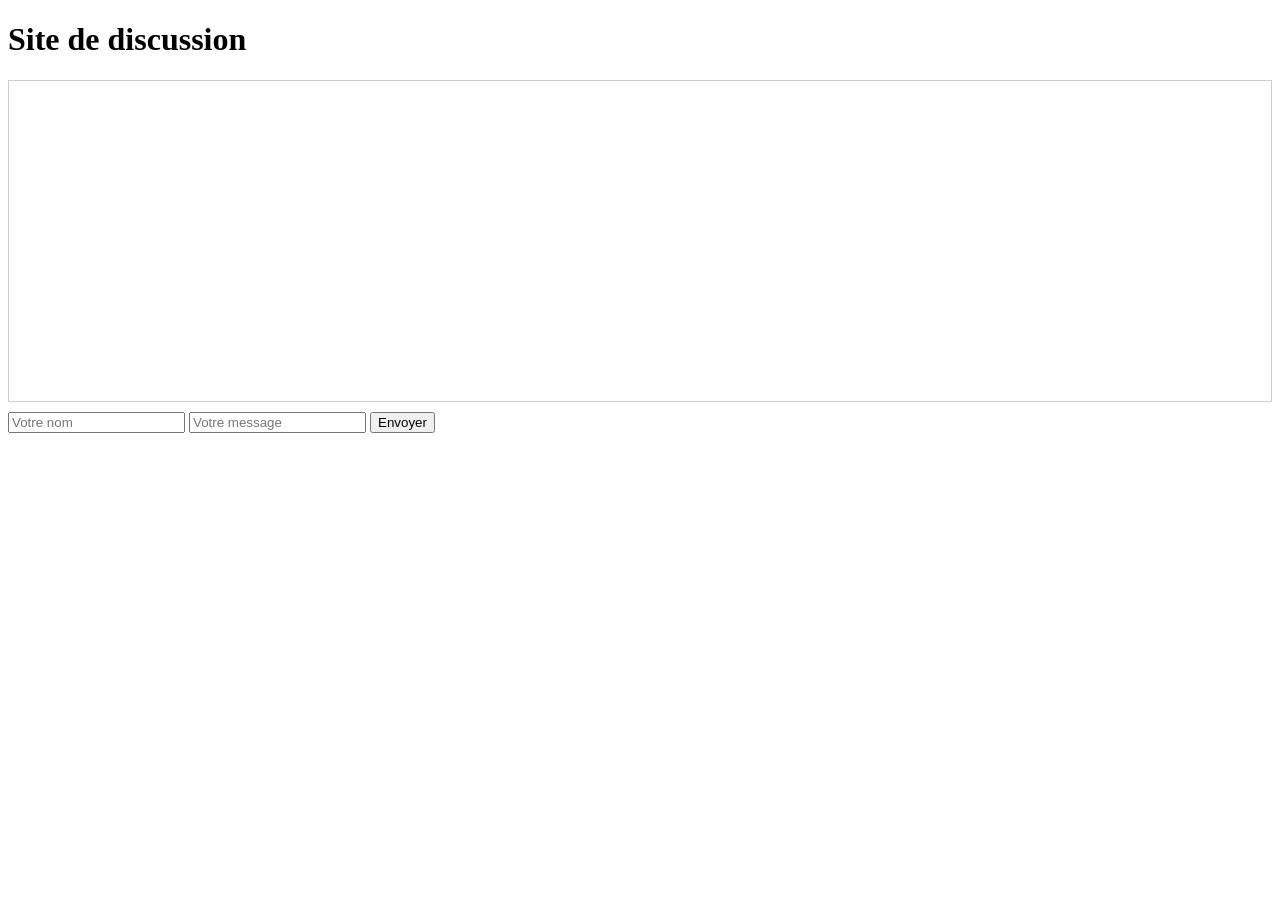
<file: index.html>
<!DOCTYPE html>
<html lang="fr">
<head>
    <meta charset="UTF-8">
    <meta name="viewport" content="width=device-width, initial-scale=1.0">
    <title>Site de discussion</title>
    <style>
        #chat-box {
            height: 300px;
            border: 1px solid #ccc;
            overflow-y: scroll;
            padding: 10px;
            margin-bottom: 10px;
        }
    </style>
</head>
<body>
    <h1>Site de discussion</h1>
    <div id="chat-box"></div>
    <form id="message-form">
        <input type="text" id="user-name" placeholder="Votre nom" required>
        <input type="text" id="message-input" placeholder="Votre message" required>
        <button type="submit">Envoyer</button>
    </form>

    <script src="script.js"></script>
</body>
</html>
</file>
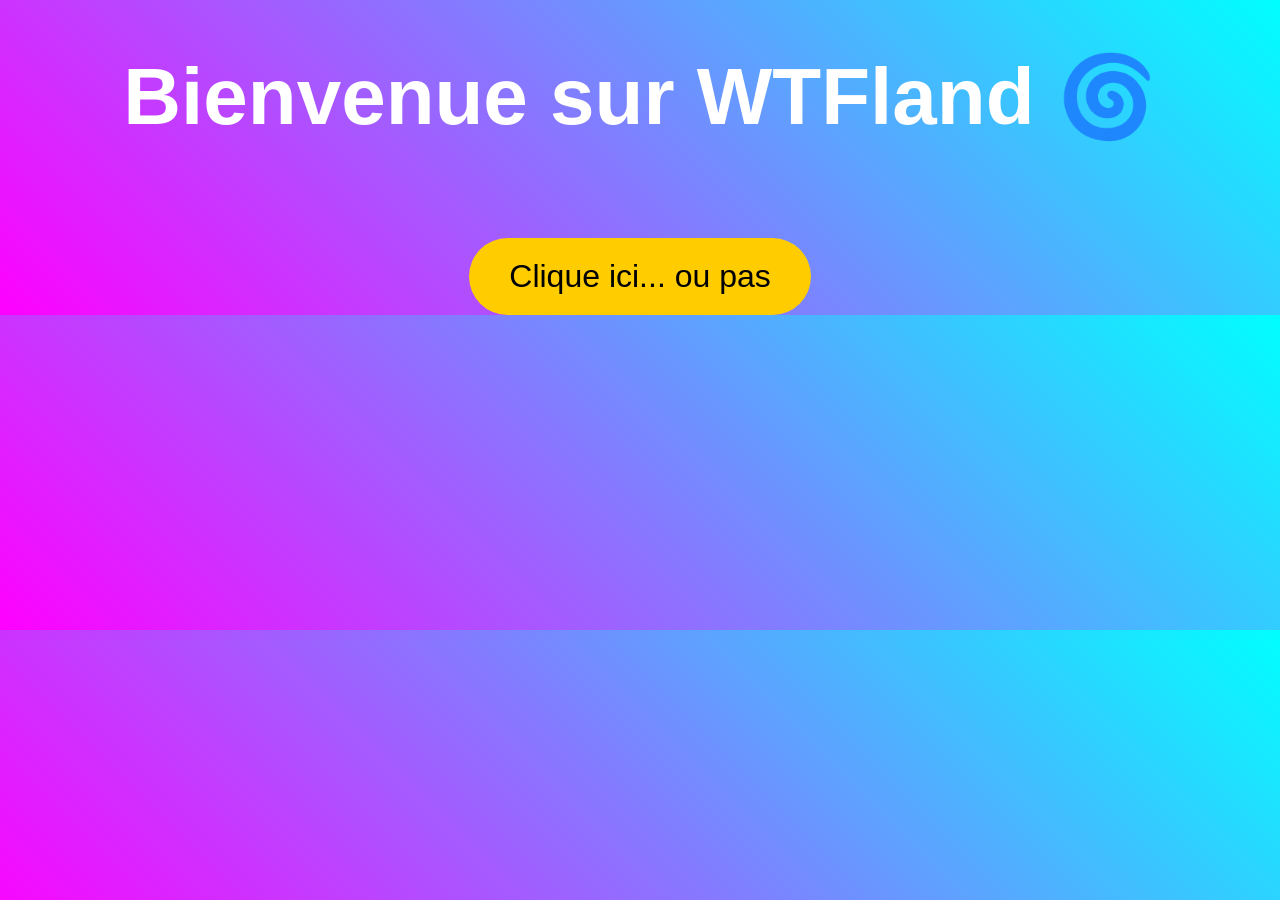
<file: pegi-dix-huit.jaaj.html>
<!DOCTYPE html>
<html lang="fr">
<head>
  <meta charset="UTF-8">
  <title>Site WTF 🌀🦄</title>
  <style>
    body {
      margin: 0;
      padding: 0;
      background: linear-gradient(45deg, #ff00ff, #00ffff);
      font-family: 'Comic Sans MS', cursive, sans-serif;
      overflow: hidden;
      color: #fff;
      text-align: center;
    }

    h1 {
      font-size: 5em;
      margin-top: 50px;
      animation: spin 5s infinite linear;
    }

    @keyframes spin {
      0% { transform: rotate(0deg);}
      100% { transform: rotate(360deg);}
    }

    button {
      background-color: #ffcc00;
      border: none;
      padding: 20px 40px;
      font-size: 2em;
      cursor: pointer;
      border-radius: 50px;
      margin-top: 40px;
      animation: bounce 1s infinite;
    }

    @keyframes bounce {
      0%, 100% { transform: translateY(0);}
      50% { transform: translateY(-20px);}
    }

    .unicorn {
      position: absolute;
      width: 100px;
      transition: all 2s ease;
    }
  </style>
</head>
<body>
  <h1>Bienvenue sur WTFland 🌀</h1>
  <button onclick="spawnUnicorn()">Clique ici... ou pas</button>

  <script>
    function spawnUnicorn() {
      const unicorn = document.createElement('img');
      unicorn.src = 'https://upload.wikimedia.org/wikipedia/commons/thumb/e/e7/Unicorn_rearing.svg/1024px-Unicorn_rearing.svg.png';
      unicorn.className = 'unicorn';
      unicorn.style.top = Math.random() * window.innerHeight + 'px';
      unicorn.style.left = Math.random() * window.innerWidth + 'px';
      document.body.appendChild(unicorn);

      setTimeout(() => {
        unicorn.style.top = Math.random() * window.innerHeight + 'px';
        unicorn.style.left = Math.random() * window.innerWidth + 'px';
      }, 100);
    }

    // Musique chelou au chargement (optionnel)
    window.onload = () => {
      const audio = new Audio('https://www.soundhelix.com/examples/mp3/SoundHelix-Song-1.mp3');
      audio.volume = 0.1;
      audio.play();
    };
  </script>
</body>
</html>
</file>
